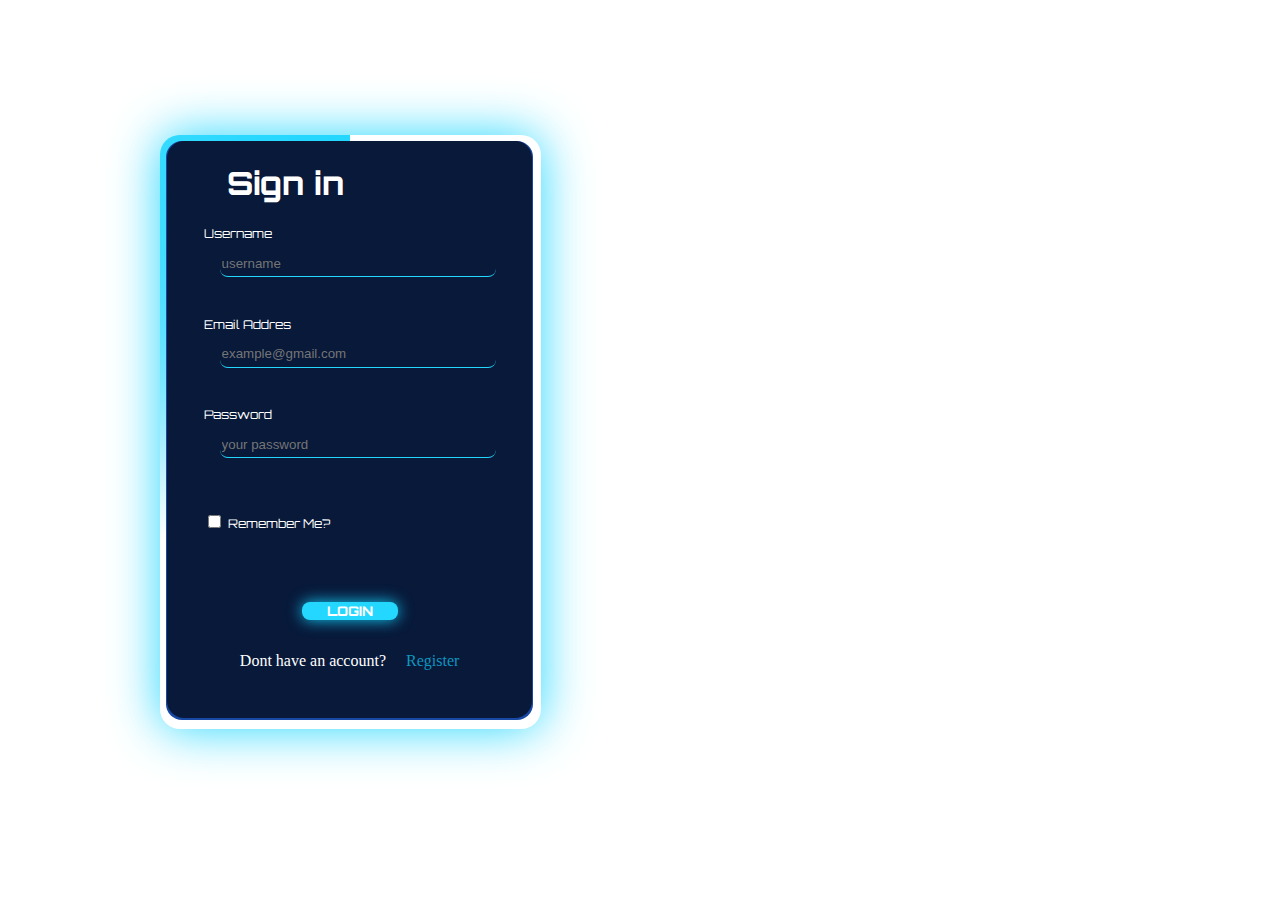
<file: login.html>
<!DOCTYPE html>
<html lang="en">
<head>
    <meta charset="UTF-8">
    <meta http-equiv="X-UA-Compatible" content="IE=edge">
    <meta name="viewport" content="width=device-width, initial-scale=1.0">
    <title>Neon Page</title>
    <link rel="stylesheet" href="./css/styles.css">
</head>
<body>
    <div class="relative">
    <div class="box">
    <div class="prueba">
    <form action="">     
        <h1>Sign in</h1>
        <label for="uername">
            <span>Username</span>
            <input class="input" type="text" name="usrname" id="username" placeholder="username">
        </label>
        <label for="email">
            <span>Email Addres </span>
            <input class="input" type="text" name="email" id="email" placeholder="example@gmail.com">
        </label>
        <label for="password">
            <span>Password </span>
            <input class="input" type="password" name="password" id="password" placeholder="your password">
        </label>
        <label class="check" for="checkbox">
            <input class="input-check" type="checkbox" name="checkbox" id="checkbox">
            <span>Remember Me?</span>
        </label>
        <button class="btn"> <a href="./index.html">LOGIN</a> </button>
        <span> Dont have an   account? <a href="#">  Register</a></span>
    </form>
</div>
</div>
</div>


</body>
</html>
</file>
<file: css/styles.css>
@import url('https://fonts.googleapis.com/css2?family=Orbitron:wght@400;500;600;700;800;900&display=swap');
body{
    background: url(https://images.alphacoders.com/123/1239284.jpg) center center fixed;
    background-size: cover;
    display:grid;
    place-items: center;
    margin: auto;
    width: 100vw;
    height:100vh ;
}

.relative{
    position: relative;
    display: flex;
}
.box{
    position:absolute;
 width: 23.8rem;
    height: 66vh;
    border-radius: 20px;
    display: grid;
    place-items: center;
    overflow: hidden;
    margin-left: -40rem;
    margin-top: -35vh;
    background-color: rgba(36, 215, 255, 0);
    box-shadow: 0 0 5px rgb(10, 207, 252) ;
    box-shadow:  0 0 25px rgb(19, 209, 252) ;
    box-shadow:  0 0 50px rgb(36, 215, 255) ;
    overflow: hidden;
    
}
.box::before {
    content: '';
    position: absolute;
    width: 45rem;
    height: 45rem;
    background: conic-gradient(transparent,transparent,transparent, rgb(36,215,255)  );
    animation: rotate 3s linear infinite;
}
.box::after{
    content: '';
    position: absolute;
    width: 45rem;
    height: 45rem;
    background: conic-gradient(transparent,transparent,transparent, rgb(36,215,255)  );
    animation: rotate 3s linear infinite;
    animation-delay:-3seg;
}

@keyframes rotate{
    0%{transform: rotate(12deg);}
    100%{transform: rotate(360deg);}
}
.prueba{
    position: absolute;
    inset: 0.4rem;
    border-radius: 1rem;
    background-color: rgb(23, 72, 163);
    z-index: 1;
    display: flex;
    flex-direction: column;
    align-items: center;
    width: 22.9rem; 
    height: 64.3vh;

}
form{
    width: 22.8rem;
    height: 64.1vh;
    border-radius: 17px;
    background-color: rgba(0, 0, 0, 0.644);
    z-index: 1;
    display: flex;
    flex-direction: column;
    align-items: center;
 

}

label{

    height: 64.1vh;

}

label .input{
    margin-left: rem;
    display: flex;
    flex-direction: column;
    width: 17rem;
    margin-left: 1rem;
    margin-top: 0.5rem;
    height: 1.5rem;
    outline: none;
    border: none;
    border-bottom: 1px solid rgb(36,215,255) ;
    background-color: rgba(240, 248, 255, 0);
    border-radius: 0.5rem;
    color: white;
    margin-bottom: 0.5rem;
    gap: 1rem;
   
}
label .input:hover{
    background-color:  rgba(36, 215, 255, 0.082);
}

label span{
    color: white;
    font-family: 'Orbitron', sans-serif;
    font-size: 12px;
   

   
}
 h1{
    color: white;
    font-family: 'Orbitron', sans-serif;
    font-weight: 800;
    margin-left: -8rem;
}
.check{
    margin-top: 1rem;
    align-self: flex-start;
    margin-left: 2.3rem;
}

.btn{
    font-family: 'Orbitron', sans-serif;
    background-color: rgb(36,215,255) ;
    box-shadow: 0 0 5px rgba(10, 208, 252, 0.842) ;
    box-shadow:  0 0 15px rgba(19, 209, 252, 0.973) ;
    margin-bottom: 2rem;
    cursor: pointer;
    border: none;
    height: 1.8rem;
    width: 6rem;
    font-weight: 800;
    border-radius: 0.5rem;
}
.btn a {
    color: white;
    text-decoration: none;
}
.btn:hover{
    box-shadow: 0 0 5px rgba(10, 208, 252, 0.842) ;
    box-shadow:  0 0 20px rgba(19, 209, 252, 0.973) ;
}
span{
    color: white;
    margin-bottom: 3rem;

}
span a {
    text-decoration: none;
    color:  rgba(19, 209, 252, 0.685);
    margin-left: 1rem;
}
span a:hover {
    opacity: 0.70;
}

@media all and (max-width:1400px){
    .box{
        margin-left: -30rem;
    }
}
@media all and (max-width:1000px){
    .box{
        margin-left: -10rem;
    }
}
@media all and (max-width:800px){
    .box{
        margin-left: -10rem;
        width: 20.3rem;
    }
 .prueba{
    width: 19.5rem;
 }
 form{
    width: 19.5rem;
 }
}
</file>
